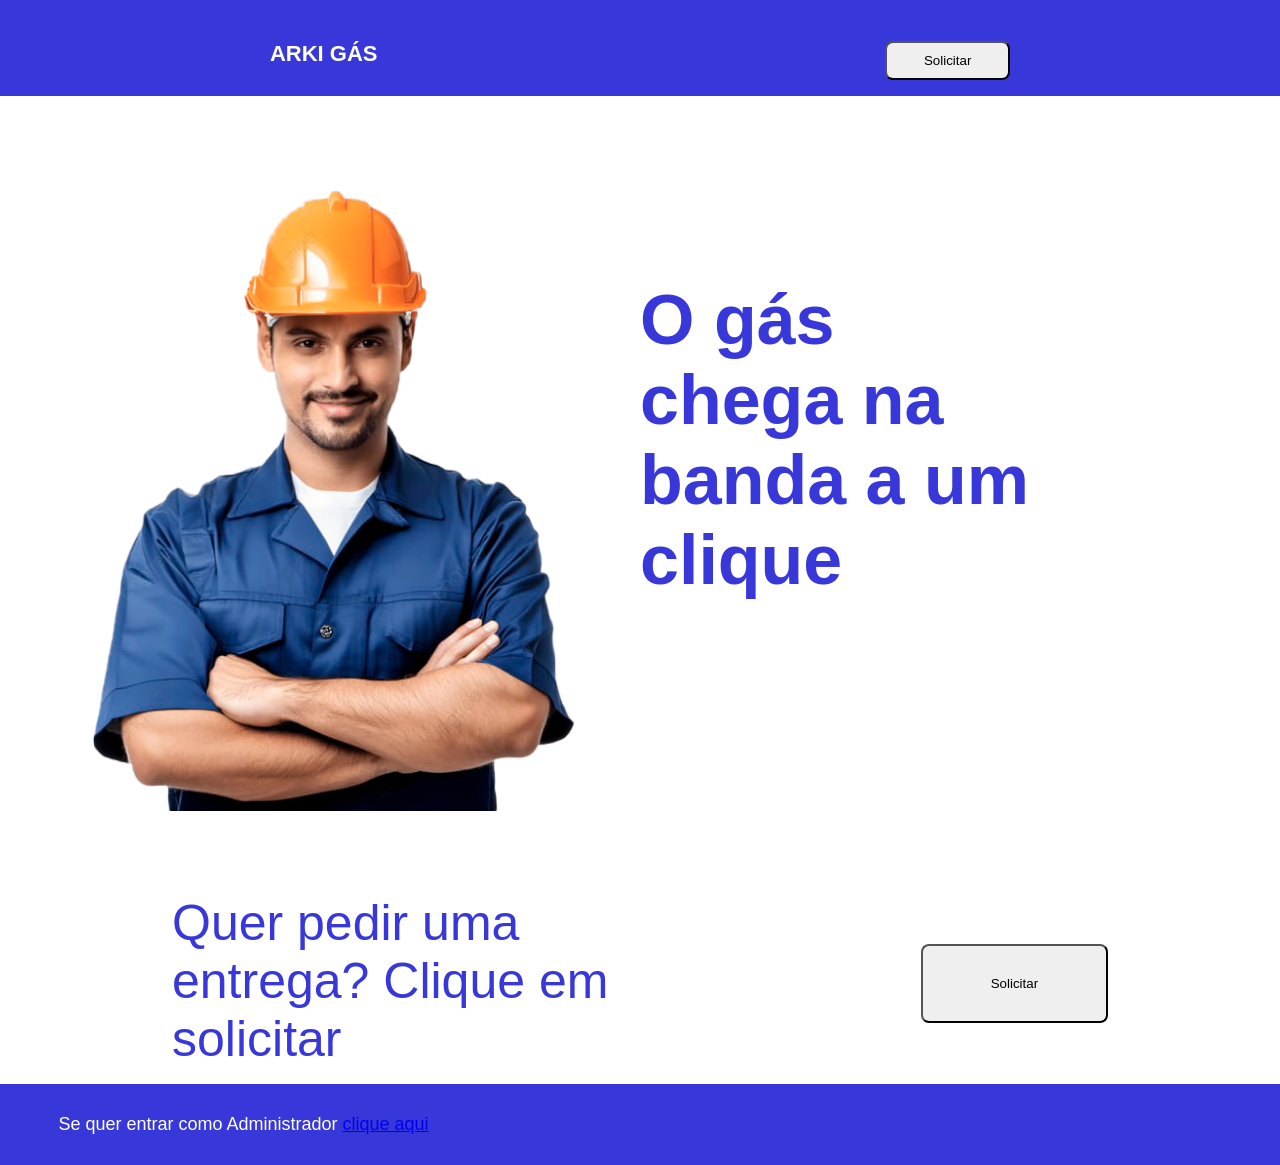
<file: index.html>
<!DOCTYPE html>
<html lang="pt">
<head>
    <meta charset="UTF-8">
    <meta name="viewport" content="width=device-width, initial-scale=1.0">
    <title>ARKI - GÁS</title>
    <link rel="stylesheet" href="CSS/style.css">
</head>
<body>
<header id="inicial">
    <h1 id="titulo">ARKI GÁS</h1>
    
    <button id="solicitar1" onclick="solicitar()">Solicitar</button>
</header>

<main id="body">
    <figure>
        <img src="homem gas.png" alt="Entrega de gás">
        <figcaption>
            <h2>O gás chega na banda a um clique</h2>
        </figcaption>
    </figure>
</main>

<section id="caixa">
    <p>Quer pedir uma entrega? Clique em solicitar</p>
    <button id="solicitar2" onclick="solicitar()">Solicitar</button>
</section>

<footer id="final">
    <p id="pfinal">Se quer entrar como Administrador <a href="ADM/index.html">clique aqui</a></p>
</footer>

<script src="script.js"></script>
</body>
</html>
</file>
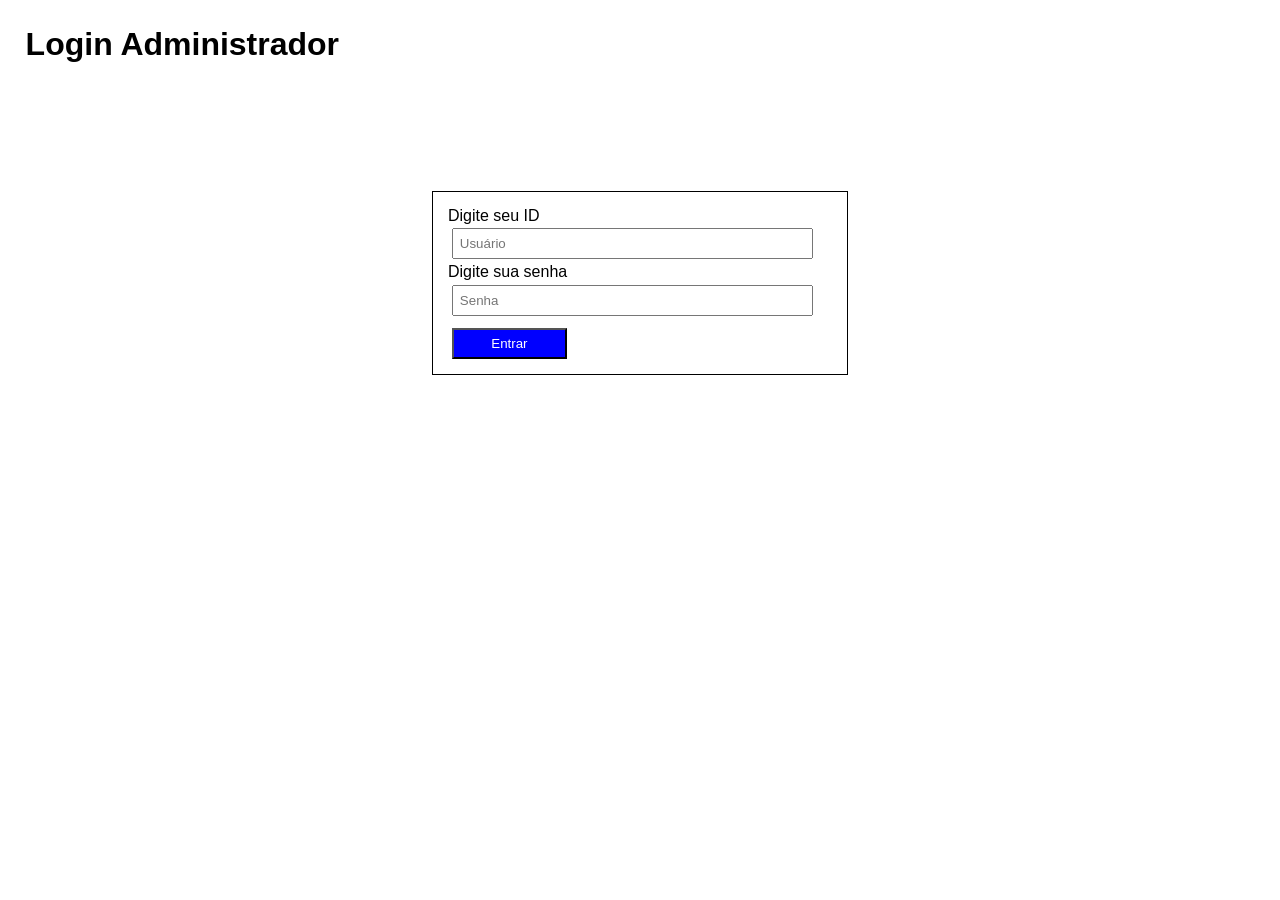
<file: ADM/index.html>
<!DOCTYPE html>
<html>
<head>
    <title>Login Admin</title>
    <link rel="stylesheet" href="index.css">
</head>
<body>
    <h1>Login Administrador</h1>
    <form action="login_action.php" method="POST">
        <p>Digite seu ID</p>
        <input type="text" name="usuario" placeholder="Usuário" required><br>
        <p>Digite sua senha</p>
        <input type="password" name="senha" placeholder="Senha" required><br>
        <button type="submit">Entrar</button>
    </form>
</body>
</html>
</file>
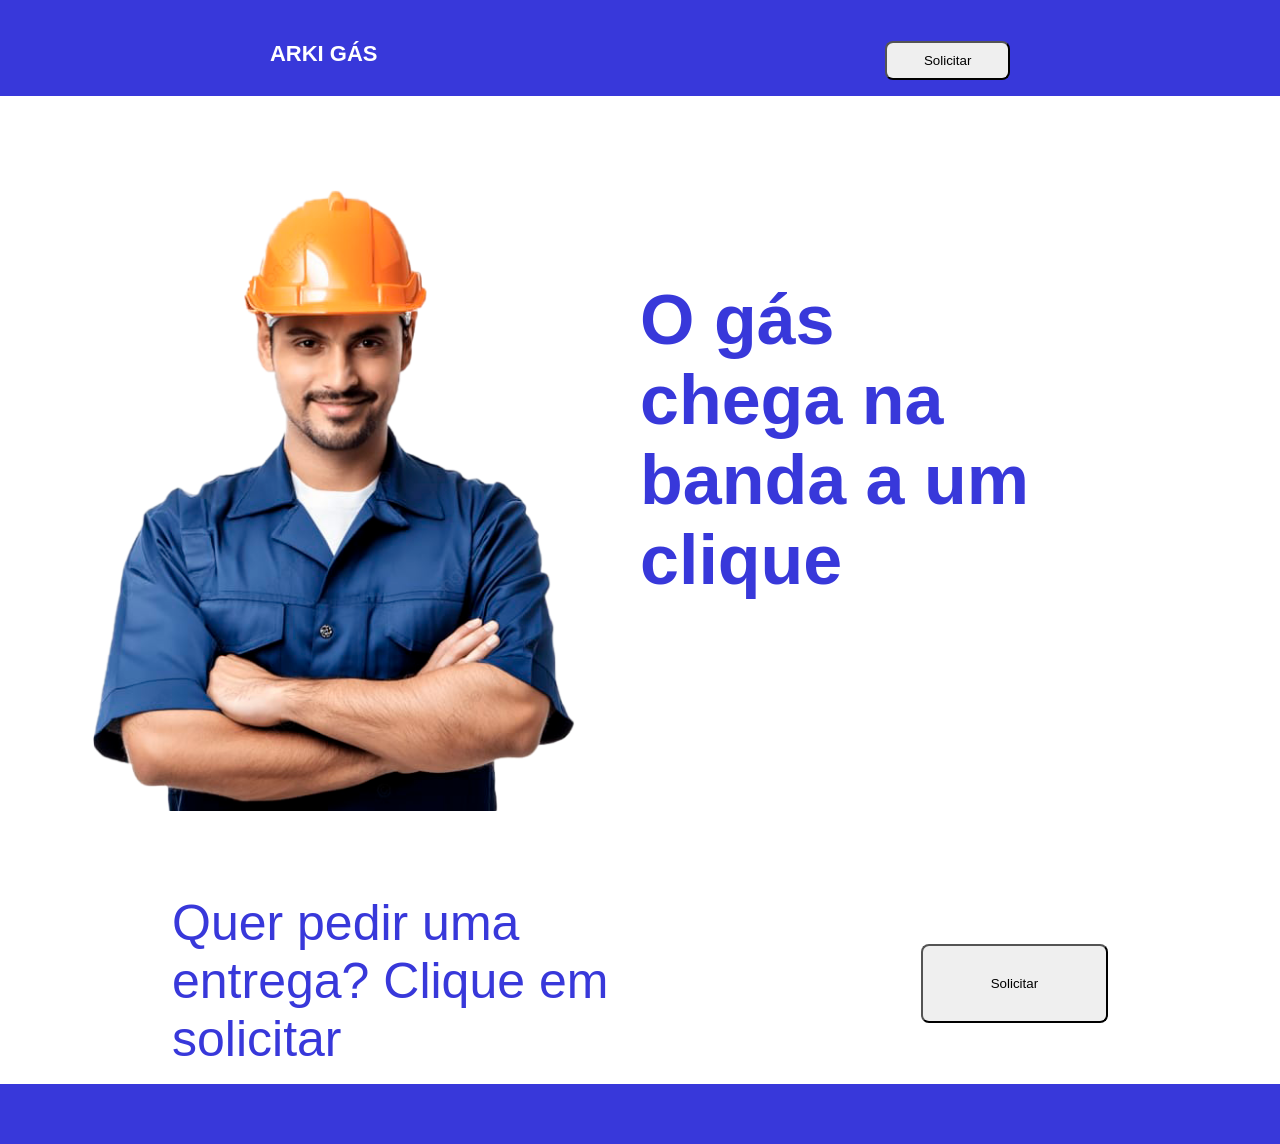
<file: Arki gás/index.html>
<!DOCTYPE html>
<html lang="pt">
<head>
    <meta charset="UTF-8">
    <meta name="viewport" content="width=device-width, initial-scale=1.0">
    <title>ARKI - GÁS</title>
    <link rel="stylesheet" href="CSS/style.css">
</head>
<body>
<header id="inicial">
    <h1 id="titulo">ARKI GÁS</h1>
    <button id="solicitar1" onclick="solicitar()">Solicitar</button>
</header>

<main id="body">
    <figure>
        <img src="homem gas.png" alt="Entrega de gás">
        <figcaption>
            <h2>O gás chega na banda a um clique</h2>
        </figcaption>
    </figure>
</main>

<section id="caixa">
    <p>Quer pedir uma entrega? Clique em solicitar</p>
    <button id="solicitar2" onclick="solicitar()">Solicitar</button>
</section>

<footer id="final">
</footer>

<script src="script.js"></script>
</body>
</html>
</file>
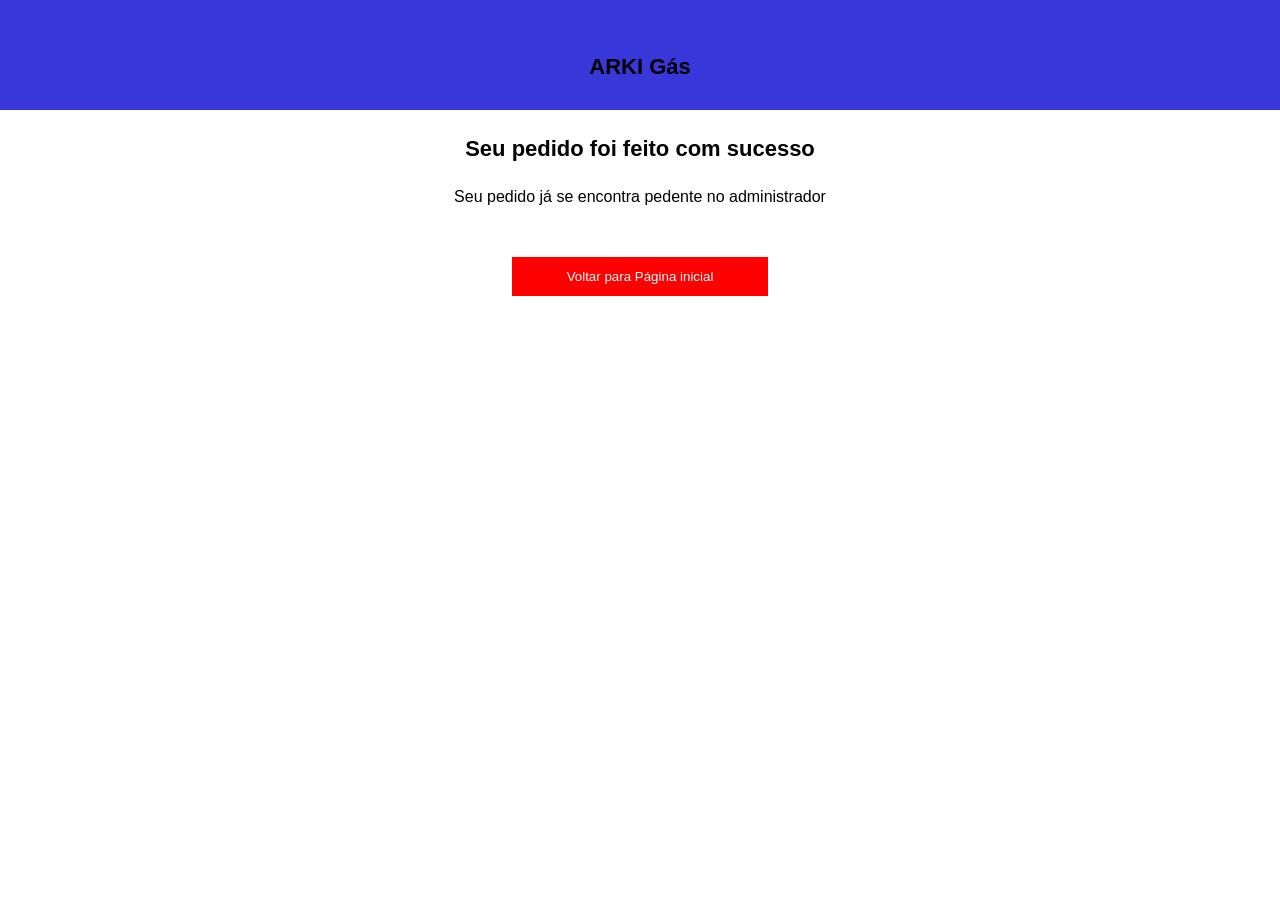
<file: Usuario/pedidofeito.html>
<!DOCTYPE html>
<html lang="en">
<head>
    <meta charset="UTF-8">
    <meta name="viewport" content="width=device-width, initial-scale=1.0">
    <title>ARKI - Gás</title>
    <style>
        *{
        padding: 0;
        margin: 0;
        font-family: Arial, Helvetica, sans-serif;
        box-sizing: border-box;
    }
        #inicio{
        display: flex;
        justify-content: space-around;
        background-color: #3838da;
        padding: 30px;
    }
        h1{
        color: #000;
        font-size: 22px;
        margin-top: 2%;
        text-align: center;
    }
    p{
        text-align: center;
        margin-top: 2%;
    }
    #Cancelar{
    
    padding: 12px;
    width: 20%;
    border: none;
    cursor: pointer;
    background-color: red;
    color: #fff;
    margin-top: 4%;
}   
#caixa{
    text-align: center;
}
    </style>
</head>
<body>
    <div id="inicio">
        <h1>ARKI Gás</h1>
    </div>
    <div id="caixa">
        <h1>Seu pedido foi feito com sucesso</h1>
        <p>Seu pedido já se encontra pedente no administrador </p>
        <button id="Cancelar" onclick="Cancelar()">Voltar para  Página inicial</button>
    </div>
    <script src="cancelar.js"></script>
</body>
</html>
</file>
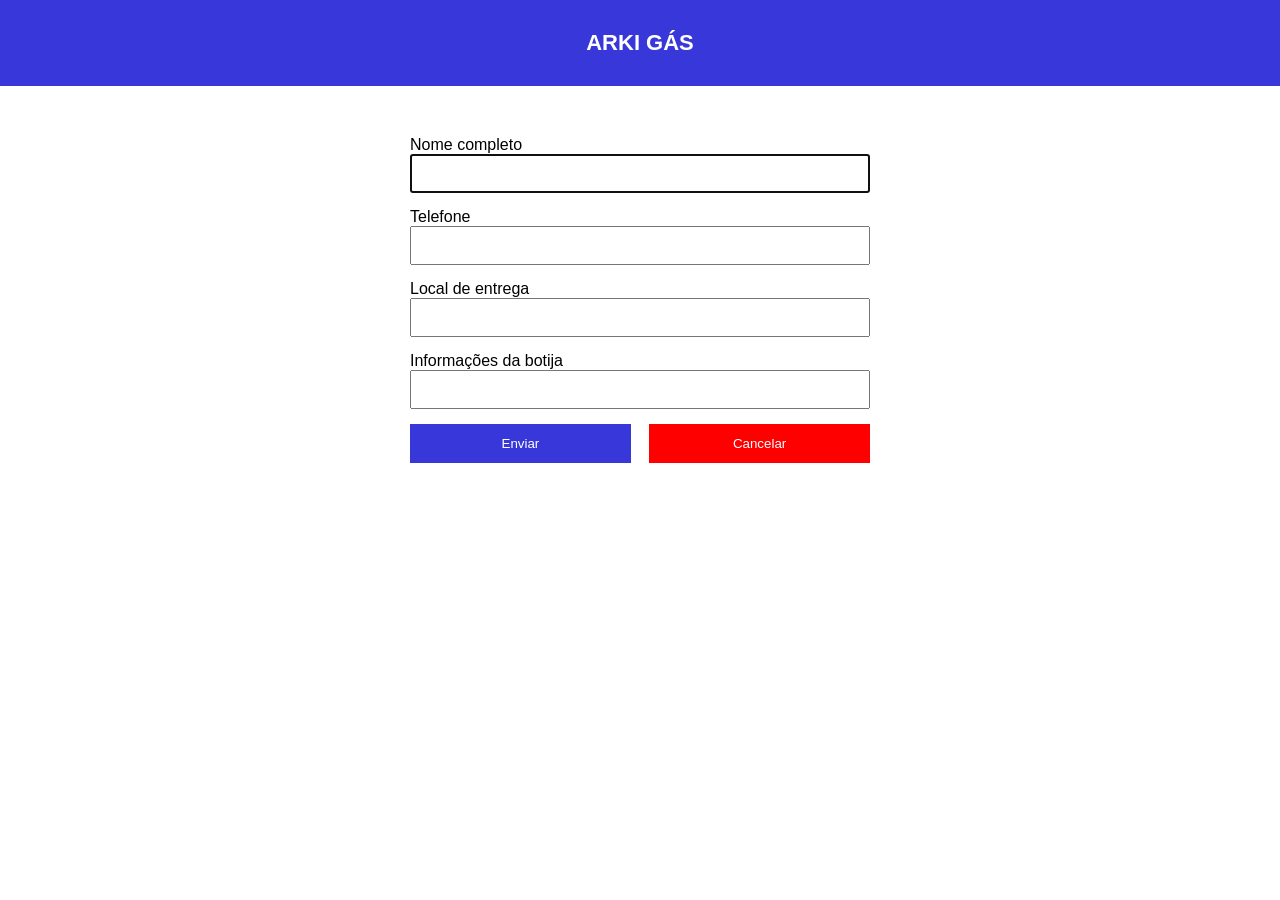
<file: Usuario/solicitar.html>
<!DOCTYPE html>
<html lang="pt">
<head>
    <meta charset="UTF-8">
    <title>Solicitar</title>
    <link rel="stylesheet" href="style.css">
</head>
<body>

<div id="inicio">
    <h1 id="titulo">ARKI GÁS</h1>
</div>

<form action="index.php" method="post" class="form-container">

    <label>Nome completo</label>
    <input type="text" name="nome" required autofocus>

    <label>Telefone</label>
    <input type="tel" name="number_phone" required autofocus>

    <label>Local de entrega</label>
    <input type="text" name="local" required autofocus>

    <label>Informações da botija</label>
    <input type="text" name="desc" required autofocus>

    <div class="btn-group">
        <button type="submit" id="Enviar">Enviar</button>
        <button type="button" id="Cancelar" onclick="cancelar()">Cancelar</button>
    </div>

</form>

<script src="../script.js"></script>
</body>
</html>
</file>
<file: CSS/style.css>
*{
    padding: 0;
    margin: 0;
    font-family: Arial, Helvetica, sans-serif;
    box-sizing: border-box;
}
#inicial{
    display: flex;
    justify-content: space-around;
    background-color: #3838da;
    padding: 30px;
}
#titulo{
    color: #fff;
    font-size: 22px;
    margin-top: 2%;
}
#inicial, #body, #caixa, #final {
  width: 100%;
  padding: 16px;
}

#solicitar1{
    padding: 10px;
    width: 10%;
    margin-top: 2%;
    border-radius: 8px;
}
#solicitar1:hover{
    background-color: orange;
    color: white;
    transition: 0.2s ease-in-out;
}
figure img{
    width: 50%;
    max-width: 100%;
    height: auto;
    display: block;
}
figure{
    display: flex;
    margin-top: 6%;
    justify-content: space-around;
}
h2{
    font-size: 70px;
    color: #3838da;
    width: 65%;
    margin-top: 15%;
}

#solicitar2{
    height: 0%;
    width: 15%;
    margin-top: 4%;
    border-radius: 8px;
    padding: 30px;
}
#solicitar2:hover{
    background-color: orange;
    color: white;
    transition: 0.2s ease-in-out;
}
p{
    font-size: 50px;
    color: #3838da;
    width: 35%;
}
#caixa{
    display: flex;
    justify-content: space-around;
    margin-top: 4%;
}
#adm{
    background-color: #000;
    color: #fff;
    width: 30%;
    padding: 12px;
}
#final{
    background-color: #3838da;
    padding: 30px;
}
@media (max-width: 768px) {

  #titulo {
    font-size: 24px;
    text-align: center;
  }

  #para, #para1 {
    font-size: 18px;
    text-align: center;
  }

  button {
    width: 100%;
    padding: 12px;
    font-size: 16px;
  }

  figure {
    margin: 0;
  }
}
#pfinal{
    font-size: 18px;
    color: #fff;
    text-align: center;
}
</file>
<file: ADM/index.css>
*{
    padding: 0;
    margin: 0;
    font-family: Arial, Helvetica, sans-serif;
}
form{
    width: 30%;
    margin: auto;
    margin-top: 10%;
    border: 1px solid #000;
    padding: 15px;
}
form input{
    padding: 6px;
    width: 90%;
    margin: 1%;
}
button{
    padding: 6px;
    width: 30%;
    margin-top: 2%;
    margin-left: 1%;
    background-color: blue;
    color: #fff;
}
h1{
    margin-top: 2%;
    margin-left: 2%;
}
</file>
<file: Arki gás/CSS/style.css>
*{
    padding: 0;
    margin: 0;
    font-family: Arial, Helvetica, sans-serif;
    box-sizing: border-box;
}
#inicial{
    display: flex;
    justify-content: space-around;
    background-color: #3838da;
    padding: 30px;
}
#titulo{
    color: #fff;
    font-size: 22px;
    margin-top: 2%;
}
#inicial, #body, #caixa, #final {
  width: 100%;
  padding: 16px;
}

#solicitar1{
    padding: 10px;
    width: 10%;
    margin-top: 2%;
    border-radius: 8px;
}
#solicitar1:hover{
    background-color: orange;
    color: white;
    transition: 0.2s ease-in-out;
}
figure img{
    width: 50%;
    max-width: 100%;
    height: auto;
    display: block;
}
figure{
    display: flex;
    margin-top: 6%;
    justify-content: space-around;
}
h2{
    font-size: 70px;
    color: #3838da;
    width: 65%;
    margin-top: 15%;
}

#solicitar2{
    height: 0%;
    width: 15%;
    margin-top: 4%;
    border-radius: 8px;
    padding: 30px;
}
#solicitar2:hover{
    background-color: orange;
    color: white;
    transition: 0.2s ease-in-out;
}
p{
    font-size: 50px;
    color: #3838da;
    width: 35%;
}
#caixa{
    display: flex;
    justify-content: space-around;
    margin-top: 4%;
}
#adm{
    background-color: #000;
    color: #fff;
    width: 30%;
    padding: 12px;
}
#final{
    background-color: #3838da;
    padding: 30px;
}
@media (max-width: 768px) {

  #titulo {
    font-size: 24px;
    text-align: center;
  }

  #para, #para1 {
    font-size: 18px;
    text-align: center;
  }

  button {
    width: 100%;
    padding: 12px;
    font-size: 16px;
  }

  figure {
    margin: 0;
  }
}
</file>
<file: Usuario/style.css>
*{
    margin: 0;
    padding: 0;
    box-sizing: border-box;
    font-family: Arial, Helvetica, sans-serif;
}

#inicio{
    background-color: #3838da;
    padding: 30px;
    text-align: center;
}

#titulo{
    color: #fff;
    font-size: 22px;
}

/* FORMULÁRIO */
form{
    max-width: 500px;
    width: 100%;
    margin: 30px auto;
    padding: 20px;
}

/* TEXTOS */
p{
    font-size: 16px;
    margin-bottom: 5px;
}

/* INPUTS */
input{
    width: 100%;
    padding: 10px;
    margin-bottom: 15px;
}

/* BOTÕES */
#Enviar,
#Cancelar{
    padding: 12px;
    width: 48%;
    border: none;
    cursor: pointer;
}

#Enviar{
    background-color: #3838da;
    color: #fff;
}

#Cancelar{
    background-color: red;
    color: #fff;
}

/* GRUPO DE BOTÕES */
form div{
    display: flex;
    justify-content: space-between;
    gap: 10px;
}

/* MOBILE */
@media (max-width: 600px){
    #titulo{
        font-size: 20px;
    }

    #Enviar,
    #Cancelar{
        width: 100%;
    }

    form div{
        flex-direction: column;
    }
}
</file>
